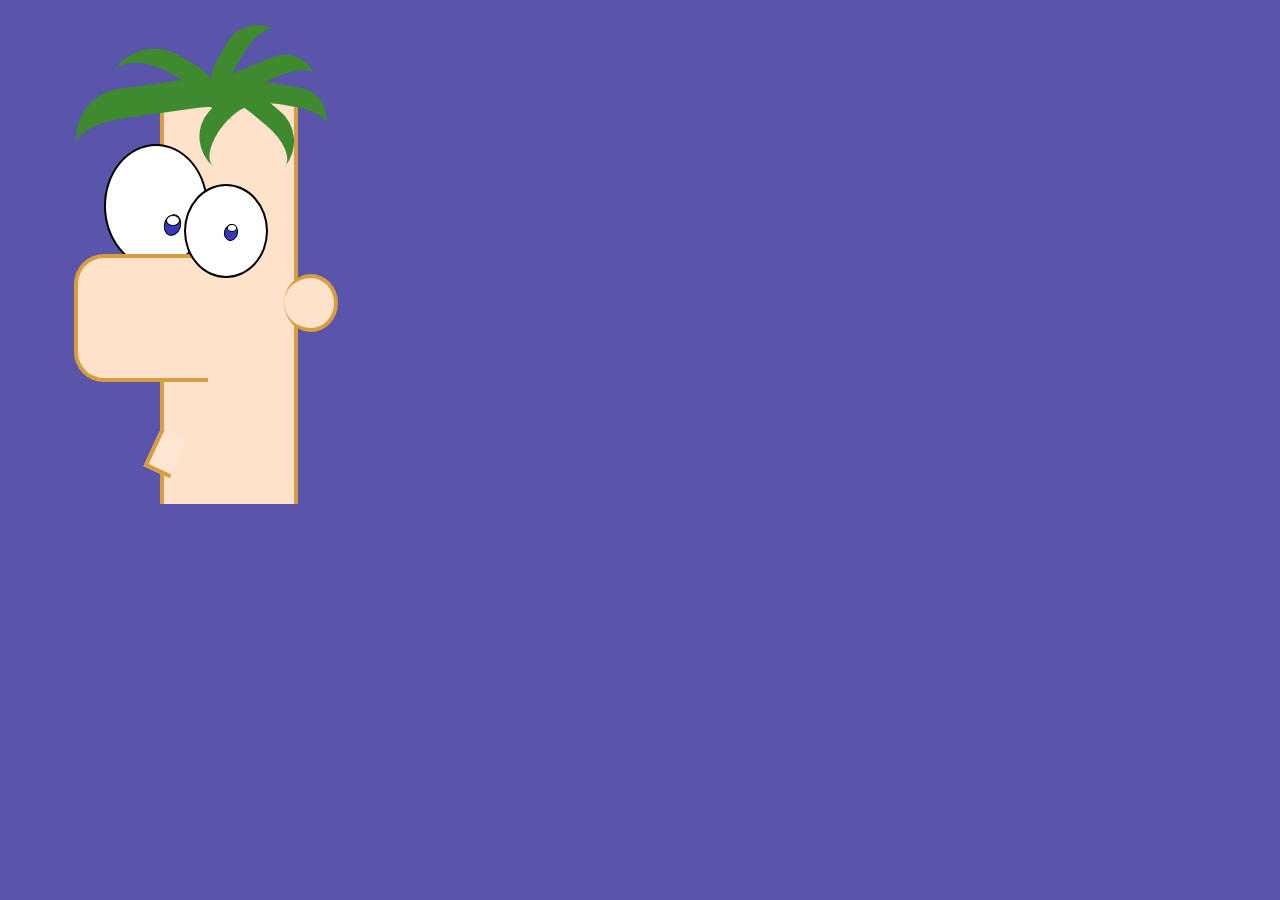
<file: index.html>
<!DOCTYPE html>
<html lang="en">

<head>
    <meta charset="UTF-8">
    <meta http-equiv="X-UA-Compatible" content="IE=edge">
    <meta name="viewport" content="width=device-width, initial-scale=1.0">
    <link rel="stylesheet" type="text/css" href="style.css">
    <title>Document</title>
</head>

<body>
    <div>
        <div class="cabeca">
            <div class="cabelo">
                <div></div>
                <div></div>
                <div></div>
                <div></div>
                <div></div>
                <div></div>


            </div>

            <div class="olho1">
                <div class="nariz"></div>
                <div class="iris">
                    <div class="globo"></div>
                </div>
            </div>
            <div class="olho2">
            </div>
            <div class="iris2">

            </div>
            <div class="globo2"></div>
            <div class="orelha"></div>
            <div class="boca"></div>
        </div>


    </div>


    </div>
</body>

</html>
</file>
<file: style.css>
*{
    margin: 0%;
    padding: 0%;
}

body{
    background: rgb(88, 85, 170);
    
}
.cabeca{
    position: absolute;
    border: solid 4px #d69d41;
    border-bottom: none;
    height: 400px;
    width: 130px;
    margin-left: 160px;
    margin-top: 100px;
    background: #ffe2ca;
}



.cabelo::after{
    content: "";
    position: absolute;
    background: transparent;
    height: 40px;
    width: 160px;
    border-top: 30px solid rgb(63, 138, 46);
    border-radius: 50px 40px 0 0;
    transform: rotate( -8deg);
    margin-left: -90px;
    margin-top: -20px;
}
.cabelo>div:nth-child(1):after{
    content: "";
    position: absolute;
    background: transparent;
    height: 40px;
    width: 110px;
    border-top: 20px solid rgb(63, 138, 46);
    border-radius: 50px 40px 0 0;
    transform: rotate( 30deg);
    margin-top: -50px;
    margin-left: -50px;
  
}

.cabelo>div:nth-child(2):after{
    content: "";
    position: absolute;
    background: transparent;
    height: 40px;
    width: 70px;
    border-top: 20px solid rgb(63, 138, 46);
    border-radius: 50px 40px 0 0;
    transform: rotate( 310deg);
    margin-left: 30px;
   

}

.cabelo>div:nth-child(3):after{
    content: "";
    position: absolute;
    background: transparent;
    height: 40px;
    width: 110px;
    border-top: 20px solid rgb(63, 138, 46);
    border-radius: 50px 40px 0 0;
    transform: rotate( 40deg);
    margin-left: 30px;
    margin-top: -10px;
}

.cabelo>div:nth-child(4):after{
    content: "";
    position: absolute;
    background: transparent;
    height: 25px;
    width: 100px;
    border-top: 20px solid rgb(63, 138, 46);
    border-radius: 50px 40px 0 0;
    transform: rotate( 300deg);
    margin-top: -60px;
    margin-left: 25px;
}

.cabelo>div:nth-child(5):after{
    content: "";
    position: absolute;
    width: 110px;
    height: 20px;
    border-top: 20px solid rgb(63, 138, 46);
    border-radius: 50px 40px 0 0;
    background:transparent;
    margin-left: 40px;
    margin-top: -40px;
    transform: rotate(-22deg);
}

.cabelo>div:nth-child(6):after{
    content: "";
    position: absolute;
    width: 100px;
    height: 20px;
    border-top: 20px solid rgb(63, 138, 46);
    border-radius: 50px 40px 0 0;
    background:transparent;
    margin-left: 65px;
    margin-top: -20px;
    transform: rotate(10deg);
}



.olho1::before{
   position: absolute;
    content: "";
     border: solid 2px black;
    border-radius: 100%;
    height: 120px;
    width: 100px;
    margin-top: 40px;
    margin-left: -60px;
    background: white;
    
}

.iris::before{
    content: "";
    position: absolute;
    border: solid 1px black;
    border-radius: 100%;
    background:rgb(57, 55, 189);
    width: 15px;
    height: 20px;
    margin-top: 110px;
    transform: rotate(18deg);
}

.globo::after{
    content: "";
    position: absolute;
    width: 12px;
    height: 9px;
    border-radius: 100%;
    background: rgb(255, 255, 255);
    margin-top: 111px;
    margin-left: 2px;
    border: solid 1px black;
}

.olho2::after{
    position: absolute;
    content: "";
     border: solid 2px black;
    border-radius: 100%;
    height: 90px;
    width: 80px;
    margin-top: 80px;
    margin-left: 20px;
    background: white;

}
.iris2::after{
    content: "";
    position: absolute;
    border: solid 1px black;
    border-radius: 100%;
    background: rgb(57, 55, 189);
    width: 12px;
    height: 15px;
    margin-left: 60px;
    margin-top: 120px;
    transform: rotate(15deg);
}
.globo2::after{
    content: "";
    position: absolute;
    width: 8px;
    height: 6px;
    border-radius: 100%;
    background: rgb(255, 255, 255);
    margin-top: 120px;
    margin-left: 63px;
    border: solid 1px black;
  
}
.nariz::after{
    content: "";
    position: absolute;
    border: solid 4px #d69d41;
    border-right: none;
    width: 130px;
    height: 120px;
    margin-top: 150px;
    margin-left: -90px;
    border-radius: 30px 0px 0px 30px;
    background: #ffe2ca;
   
}

.orelha{
    border: solid 4px #d69d41;
    width: 50px;
    height: 50px;
    border-radius: 100%;
    border-left: none;
    margin-left: 120px;
    margin-top: 170px;
    background: #ffe2ca;
}

.boca{
    content: "";
    position: absolute;
    border: solid 4px #d69d41;
    width: 25px;
    height: 38px;
    border-top: none;
    border-right: none;
    margin-top: 100px;
    margin-left: -13px;
    transform: rotate(25deg);
    background: #ffe6d2;
}
</file>
